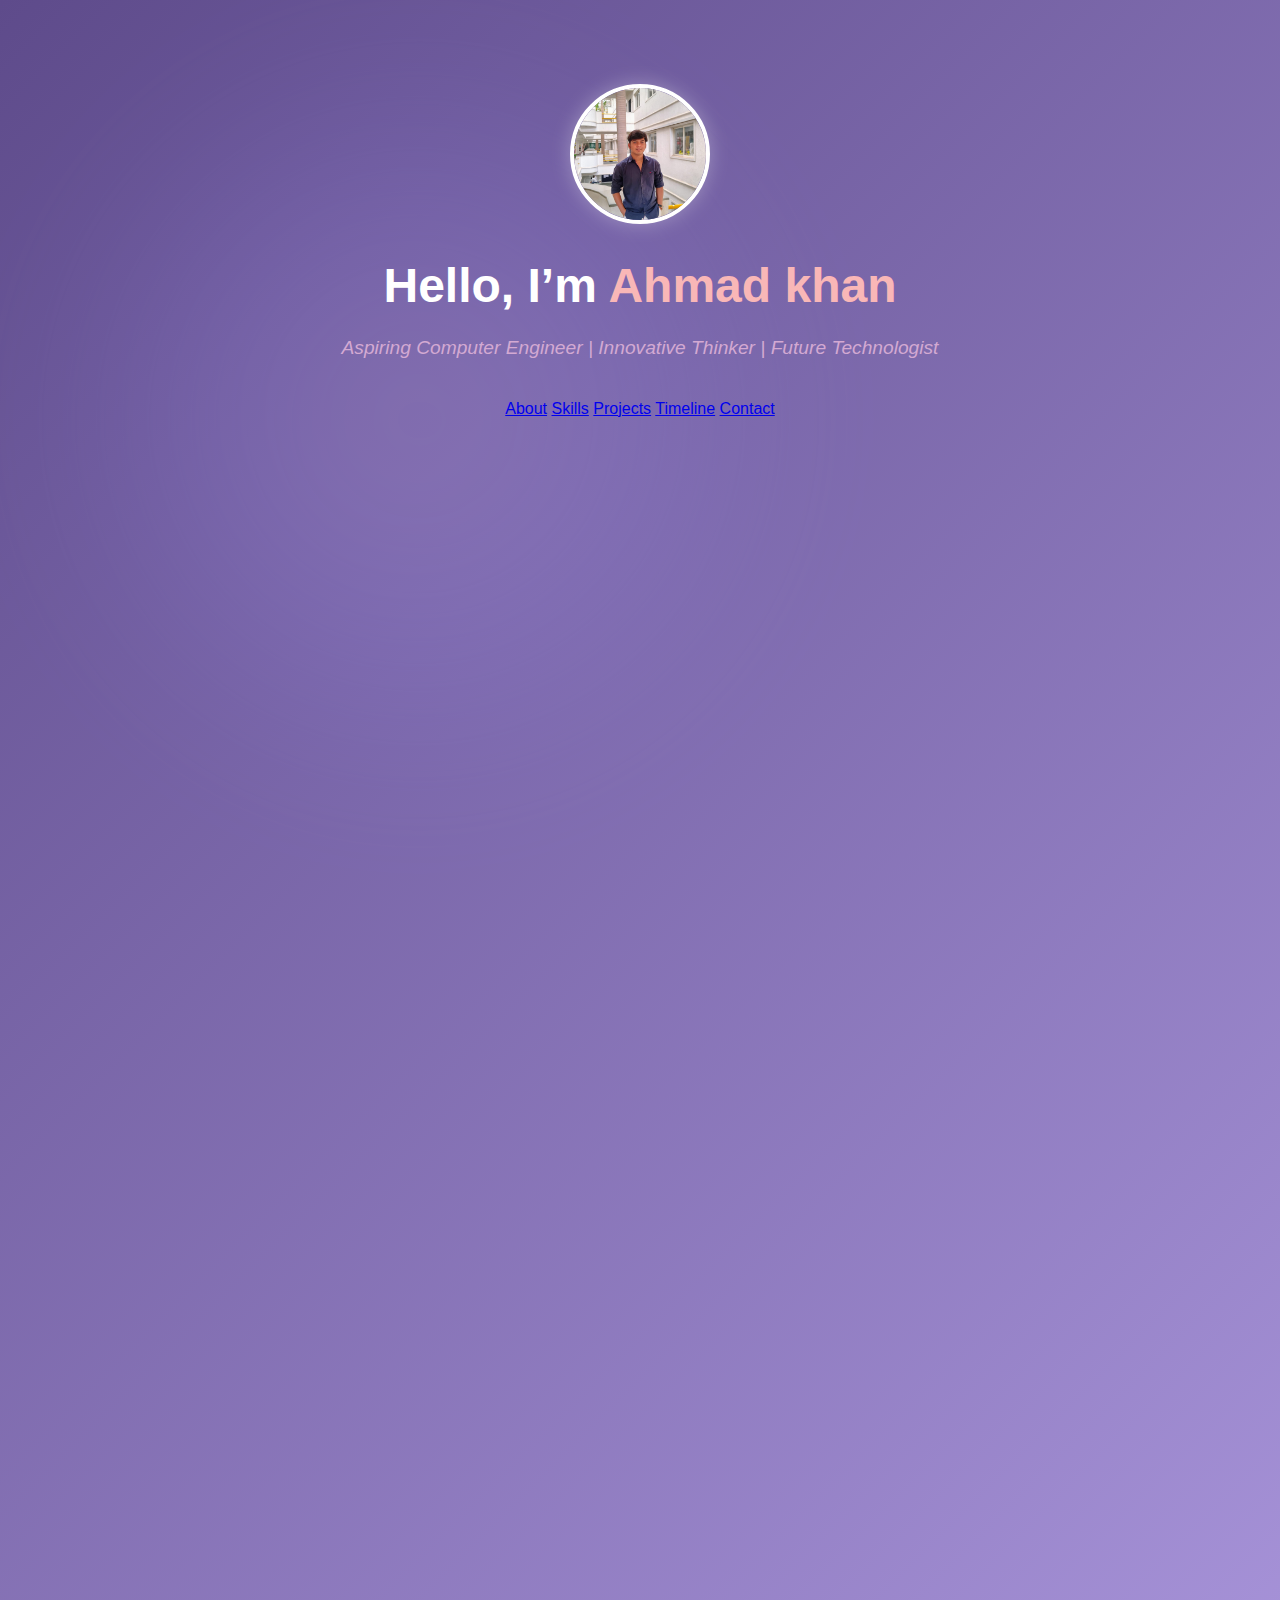
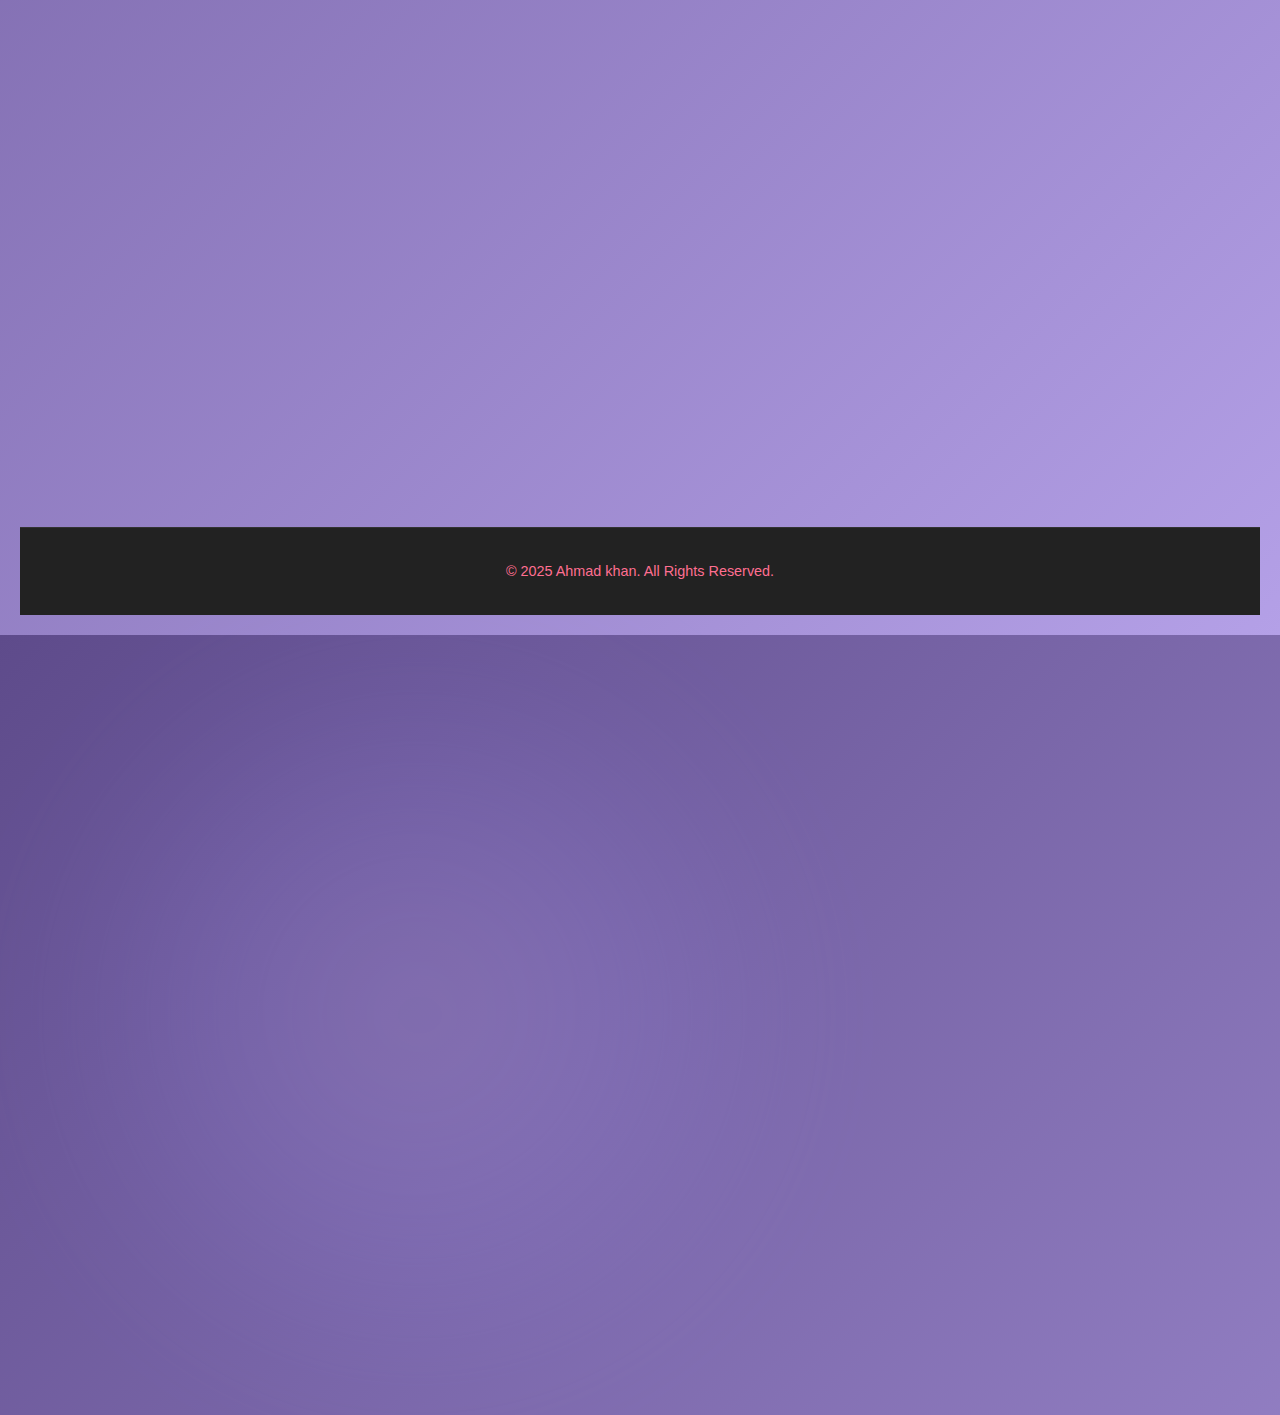
<file: index.html>
<!DOCTYPE html>
<html lang="en">
<head>
  <meta charset="UTF-8" />
  <meta name="viewport" content="width=device-width, initial-scale=1.0"/>
  <title>Ahmad khan | Portfolio</title>
  <link rel="stylesheet" href="style.css" />
</head>
<body>

  <header>
    <div class="profile-container">
      <img src= "profile.jpg" alt="Ahmad khan" class="profile-img"/>
    </div>
    <h1>Hello, I’m <span>Ahmad khan</span></h1>
    <p class="slogan">Aspiring Computer Engineer | Innovative Thinker | Future Technologist</p>
    <nav>
      <a href="#about">About</a>
      <a href="#skills">Skills</a>
      <a href="#projects">Projects</a>
      <a href="#timeline">Timeline</a>
      <a href="#contact">Contact</a>
    </nav>
  </header>

  <section id="about">
    <h2>About Me</h2>
    <p>
      I am Ahmad khan, a passionate and dedicated Computer Engineering student with a strong interest in Coding, Logic building, and real-world problem solving. Throughout my academic journey, I’ve learned Coding Languages such as C++ , C , Python
    </p>
    <p>
        Computer Engineering is a dynamic and innovative field that merges the principles of electrical engineering and computer science to design, develop, and optimize computer systems and hardware. It involves working on everything from microprocessors and embedded systems to software development and network architecture. What excites me most about computer engineering is its real-world impact—powering technologies that shape our daily lives, from smartphones and smart homes to autonomous vehicles and AI systems. Through hands-on projects and continuous learning, I aim to contribute to building smarter, faster, and more efficient computing solutions for the future.
    </p>
    <p>
      <strong>Qualification: MHT CET</strong> – I scored a percentile of 93.8% in the MHT CET, reflecting my strong grasp of core engineering principles and problem-solving abilities.
    </p>
    <p>
        <strong>Qualification: JEE Mains </strong> – I scored a percentile of 90.01% in the JEE Mains
      </p>
    <blockquote>
      "Great engineering isn’t just built — it’s imagined, tested, and refined through persistence."
    </blockquote>
  </section>

  <section id="skills">
    <h2>My Skills</h2>
    <div class="skills">
      <div class="card">C++</div>
      <div class="card">C</div>
      <div class="card">Python</div>
      <div class="card">Video Editing</div>
      <div class="card">Photo Editing</div>
      <div class="card">HTML</div>
      <div class="card">Problem Solving</div>
      <div class="card">Linux</div>
    </div>
  </section>

  <section id="projects">
    <h2>Projects</h2>
    <p>Here are a few projects I've worked on:</p>
    <ul>
      <li><strong>Calculator</strong> – Designed to do arithmetic calculations </li>
      <li><strong>Code</strong> – I wrote an code to make nick name using your first and Last name</li>
      <li><strong>Solar Powered Water Pump</strong> – Designed a small-scale irrigation pump driven by solar energy, promoting sustainable farming.</li>
    </ul>
  </section>

  <section id="timeline">
    <h2>Timeline</h2>
    <div class="timeline">
      <div class="timeline-item">
        <h3>2024 – Started B.tech. in Computer Engineering</h3>
        <p>Enrolled at MIT AOE, ALANDI, diving deep into core engineering subjects.</p>
      </div>
      <div class="timeline-item">
        <h3>2024 – First Youtube video</h3>
        <p>Made an video explaining Linux commands</p>
      </div>
    </div>
  </section>

  <section id="contact">
    <h2>Contact Me</h2>
    <p>📞 <strong>Phone:</strong> <a href="tel:+919172833340">9172833340</a></p>
    <p>📧 <strong>Email:</strong> <a href="mailto:itsahmadkhan10@gmail.com">itsahmadkhan10@gmail.com</a></p>
    <a href="#about" class="button glow">Back to Top</a>
  </section>

  <footer>
    &copy; 2025 Ahmad khan. All Rights Reserved.
  </footer>

</body>
</html>
</file>
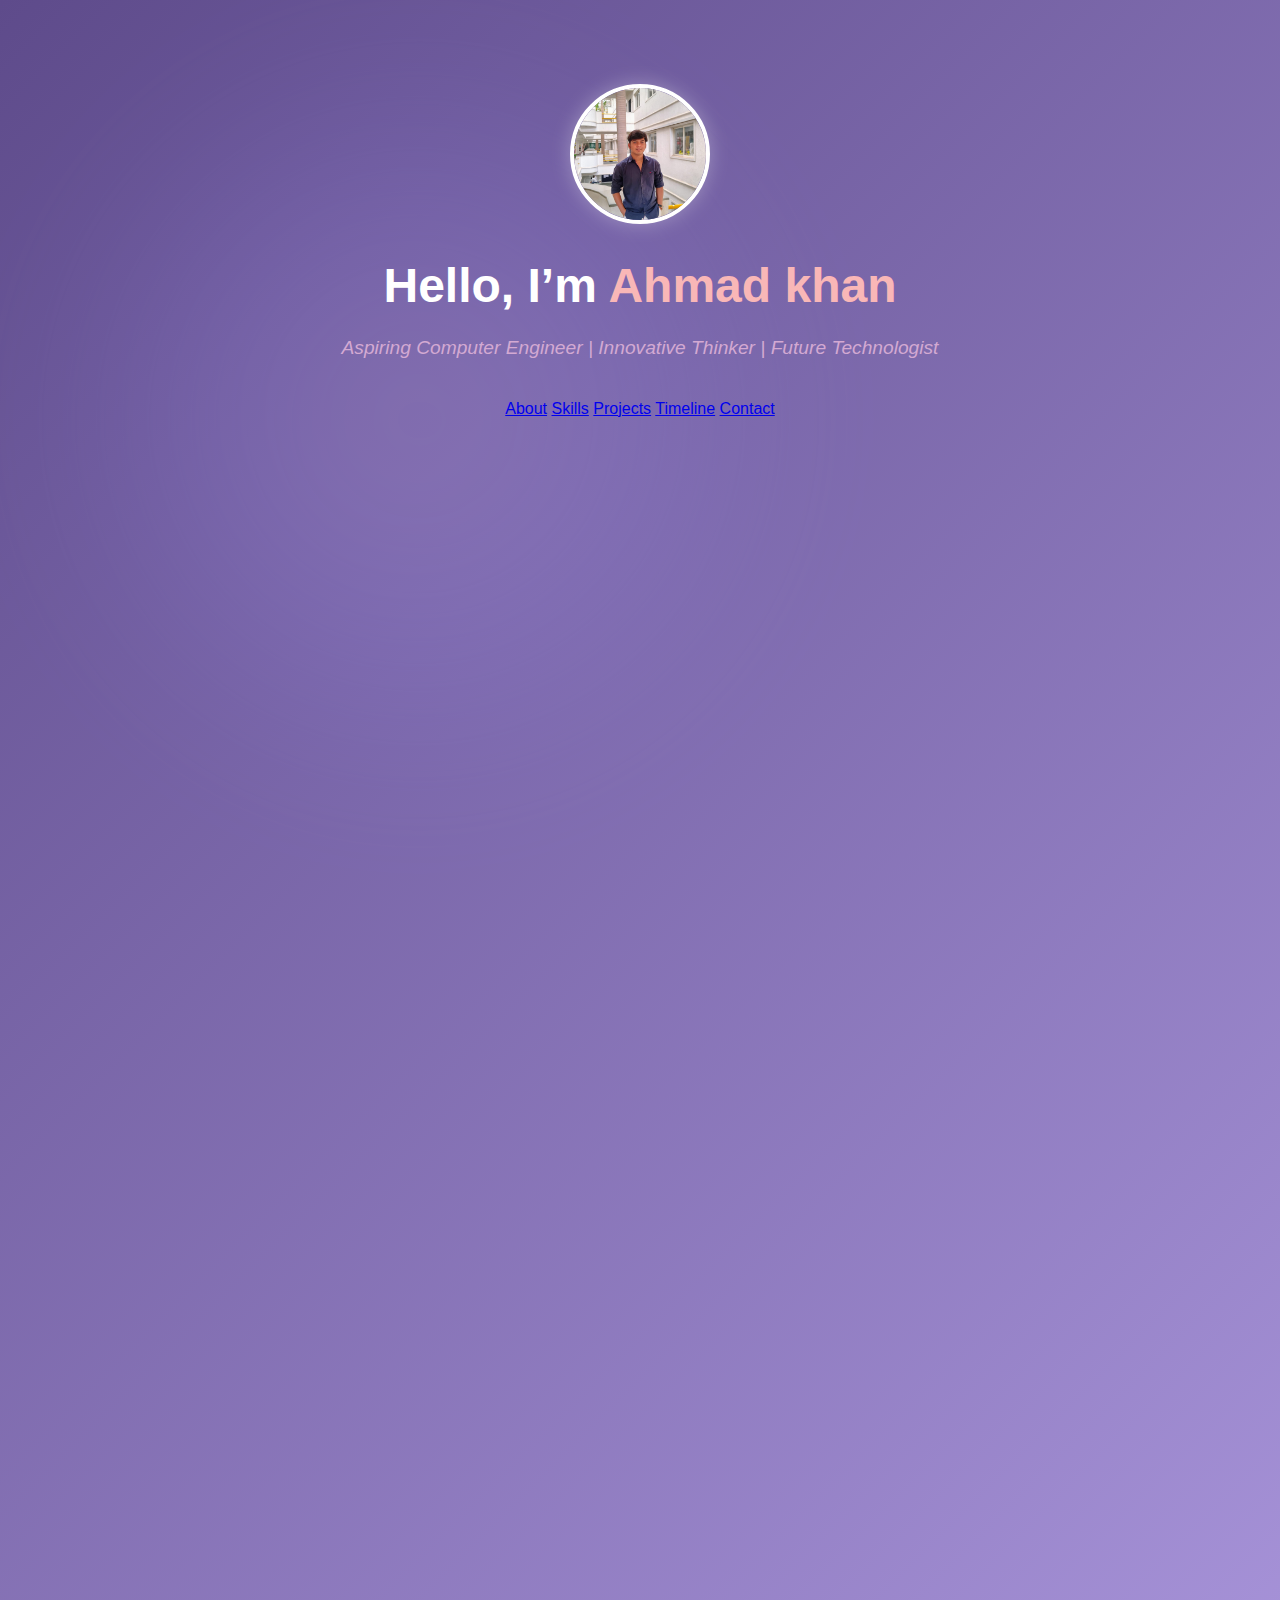
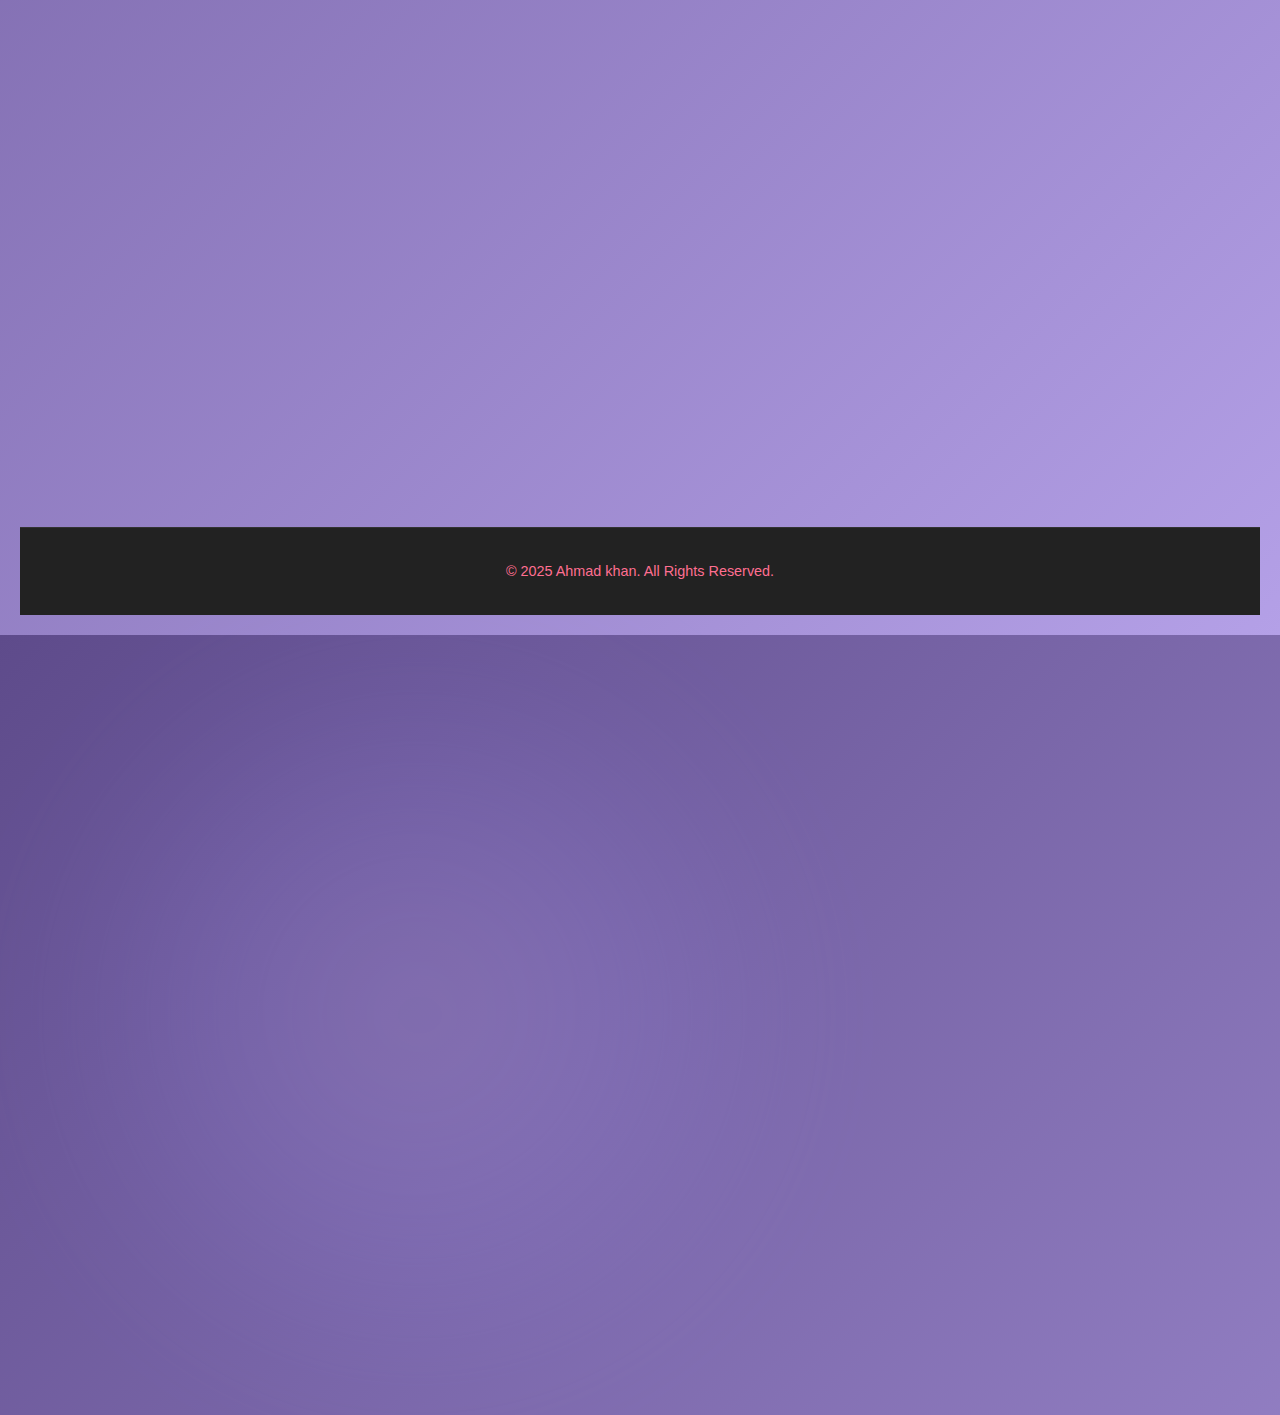
<file: Portfolio.html>
<!DOCTYPE html>
<html lang="en">
<head>
  <meta charset="UTF-8" />
  <meta name="viewport" content="width=device-width, initial-scale=1.0"/>
  <title>Ahmad khan | Portfolio</title>
  <link rel="stylesheet" href="digi.css" />
</head>
<body>

  <header>
    <div class="profile-container">
      <img src= "profile.jpg" alt="Ahmad khan" class="profile-img"/>
    </div>
    <h1>Hello, I’m <span>Ahmad khan</span></h1>
    <p class="slogan">Aspiring Computer Engineer | Innovative Thinker | Future Technologist</p>
    <nav>
      <a href="#about">About</a>
      <a href="#skills">Skills</a>
      <a href="#projects">Projects</a>
      <a href="#timeline">Timeline</a>
      <a href="#contact">Contact</a>
    </nav>
  </header>

  <section id="about">
    <h2>About Me</h2>
    <p>
      I am Ahmad khan, a passionate and dedicated Computer Engineering student with a strong interest in Coding, Logic building, and real-world problem solving. Throughout my academic journey, I’ve learned Coding Languages such as C++ , C , Python
    </p>
    <p>
        Computer Engineering is a dynamic and innovative field that merges the principles of electrical engineering and computer science to design, develop, and optimize computer systems and hardware. It involves working on everything from microprocessors and embedded systems to software development and network architecture. What excites me most about computer engineering is its real-world impact—powering technologies that shape our daily lives, from smartphones and smart homes to autonomous vehicles and AI systems. Through hands-on projects and continuous learning, I aim to contribute to building smarter, faster, and more efficient computing solutions for the future.
    </p>
    <p>
      <strong>Qualification: MHT CET</strong> – I scored a percentile of 93.8% in the MHT CET, reflecting my strong grasp of core engineering principles and problem-solving abilities.
    </p>
    <p>
        <strong>Qualification: JEE Mains </strong> – I scored a percentile of 90.01% in the JEE Mains
      </p>
    <blockquote>
      "Great engineering isn’t just built — it’s imagined, tested, and refined through persistence."
    </blockquote>
  </section>

  <section id="skills">
    <h2>My Skills</h2>
    <div class="skills">
      <div class="card">C++</div>
      <div class="card">C</div>
      <div class="card">Python</div>
      <div class="card">Video Editing</div>
      <div class="card">Photo Editing</div>
      <div class="card">HTML</div>
      <div class="card">Problem Solving</div>
      <div class="card">Linux</div>
    </div>
  </section>

  <section id="projects">
    <h2>Projects</h2>
    <p>Here are a few projects I've worked on:</p>
    <ul>
      <li><strong>Calculator</strong> – Designed to do arithmetic calculations </li>
      <li><strong>Code</strong> – I wrote an code to make nick name using your first and Last name</li>
      <li><strong>Solar Powered Water Pump</strong> – Designed a small-scale irrigation pump driven by solar energy, promoting sustainable farming.</li>
    </ul>
  </section>

  <section id="timeline">
    <h2>Timeline</h2>
    <div class="timeline">
      <div class="timeline-item">
        <h3>2024 – Started B.tech. in Computer Engineering</h3>
        <p>Enrolled at MIT AOE, ALANDI, diving deep into core engineering subjects.</p>
      </div>
      <div class="timeline-item">
        <h3>2024 – First Youtube video</h3>
        <p>Made an video explaining Linux commands</p>
      </div>
    </div>
  </section>

  <section id="contact">
    <h2>Contact Me</h2>
    <p>📞 <strong>Phone:</strong> <a href="tel:+919172833340">9172833340</a></p>
    <p>📧 <strong>Email:</strong> <a href="mailto:itsahmadkhan10@gmail.com">itsahmadkhan10@gmail.com</a></p>
    <a href="#about" class="button glow">Back to Top</a>
  </section>

  <footer>
    &copy; 2025 Ahmad khan. All Rights Reserved.
  </footer>

</body>
</html>
</file>
<file: style.css>
/* Reset and Box Sizing */
* {
    margin: 0;
    padding: 0;
    box-sizing: border-box;
  }
  
  /* Body and General Layout */
  body {
    font-family: 'Poppins', sans-serif;
    background: linear-gradient(135deg, #5e4b8b, #b4a0e7); /* Soft purple gradient */
    color: #ffffff; /* White text for better contrast */
    min-height: 100vh;
    position: relative;
    overflow-x: hidden;
    transition: background 0.3s ease-in-out;
    padding: 20px; /* Add padding for more space around content */
    line-height: 1.6; /* Adjust line-height for better text readability */
  }
  
  /* Animated gradient blobs */
  body::before,
  body::after {
    content: '';
    position: absolute;
    width: 800px;
    height: 800px;
    border-radius: 50%;
    background: radial-gradient(circle at center, #f9d8ff, #ab9bff, transparent 70%);
    z-index: -1;
    opacity: 0.15;
    filter: blur(80px);
    animation: moveBlobs 20s infinite ease-in-out;
  }
  
  @keyframes moveBlobs {
    0%, 100% {
      transform: translate(0, 0);
    }
    50% {
      transform: translate(-200px, 200px);
    }
  }
  
  /* Glass Card Style */
  section {
    background: rgba(0, 0, 0, 0.3); /* Darker background for better contrast */
    backdrop-filter: blur(15px);
    border-radius: 20px;
    padding: 2rem;
    margin: 2rem auto;
    max-width: 1000px;
    box-shadow: 0 12px 30px rgba(0, 0, 0, 0.2);
    opacity: 0;
    animation: fadeIn 1.5s ease-out forwards;
    margin-bottom: 2rem; /* Space at the bottom of each section */
  }
  
  section:hover {
    transform: translateY(-5px);
    box-shadow: 0 16px 35px rgba(0, 0, 0, 0.25);
  }
  
  /* Fade-In Animation for Section */
  @keyframes fadeIn {
    from {
      opacity: 0;
    }
    to {
      opacity: 1;
    }
  }
  
  /* Header */
  header {
    text-align: center;
    padding: 4rem 1rem 2rem;
    background: transparent;
    animation: slideUp 1.5s ease-out forwards;
    margin-bottom: 2rem; /* Space at the bottom of the header */
  }
  
  @keyframes slideUp {
    from {
      transform: translateY(50px);
      opacity: 0;
    }
    to {
      transform: translateY(0);
      opacity: 1;
    }
  }
  
  .profile-container {
    display: flex;
    justify-content: center;
    margin-bottom: 1.5rem;
  }
  
  .profile-img {
    width: 140px;
    height: 140px;
    border-radius: 50%;
    border: 4px solid #ffffff;
    box-shadow: 0 0 20px rgba(255, 255, 255, 0.3);
    object-fit: cover;
    transition: transform 0.3s ease-in-out;
  }
  
  .profile-img:hover {
    transform: scale(1.1);
  }
  
  header h1 {
    font-size: 3rem;
    color: #ffffff; /* White for contrast */
    margin-bottom: 0.5rem; /* Space under the header title */
  }
  
  header h1 span {
    color: #f9b7b7; /* Soft pink for emphasis */
  }
  
  .slogan {
    font-style: italic;
    margin-top: 0.5rem;
    font-size: 1.2rem;
    color: #d3a9d2; /* Light purple for accent */
    margin-bottom: 2rem; /* Space below the slogan */
  }
  
  nav {
    margin-top: 2rem;
    animation: fadeInUp 1.5s ease-out forwards;
    margin-bottom: 2rem; /* Space below the navigation links */
  }
  
  @keyframes fadeInUp {
    from {
      transform: translateY(30px);
      opacity: 0;
    }
    to {
      transform: translateY(0);
      opacity: 1;
    }
  }
  
  nav .nav-link {
    margin: 0 1rem;
    text-decoration: none;
    color: #f9b7b7; /* Soft pink */
    font-weight: 600;
    transition: color 0.3s ease, transform 0.3s ease;
  }
  
  nav .nav-link:hover {
    color: #ffffff;
    transform: scale(1.1);
  }
  
  /* Section Titles */
  .section-title {
    font-size: 2rem;
    margin-bottom: 1.5rem;
    border-left: 4px solid #f9b7b7; /* Soft pink border */
    padding-left: 10px;
    position: relative;
    color: #ffffff;
    transition: color 0.3s ease-in-out;
  }
  
  .section-title:hover {
    color: #f9b7b7; /* Soft pink on hover */
  }
  
  .section-title::after {
    content: '';
    position: absolute;
    bottom: -5px;
    left: 0;
    width: 100%;
    height: 2px;
    background-color: #f9b7b7;
    transform: scaleX(0);
    transition: transform 0.3s ease-in-out;
  }
  
  .section-title:hover::after {
    transform: scaleX(1);
  }
  
  /* About Section */
  blockquote {
    font-style: italic;
    padding-left: 1rem;
    border-left: 3px solid #f9b7b7;
    margin: 1.5rem 0; /* Increased space above and below the blockquote */
    color: #e0c1e5; /* Light purple text */
    transition: transform 0.3s ease-in-out;
  }
  
  blockquote:hover {
    transform: translateX(10px);
  }
  
  /* Skills Section */
  .skills {
    display: grid;
    grid-template-columns: repeat(auto-fit, minmax(160px, 1fr));
    gap: 1.5rem; /* Increased gap between skill cards */
    text-align: center;
    opacity: 0;
    animation: fadeInUp 2s ease-out forwards;
    margin-bottom: 2rem; /* Space below the skills section */
  }
  
  @keyframes fadeInUp {
    from {
      transform: translateY(30px);
      opacity: 0;
    }
    to {
      transform: translateY(0);
      opacity: 1;
    }
  }
  
  .card {
    background: rgba(0, 0, 0, 0.3); /* Darker background for cards */
    backdrop-filter: blur(8px);
    border-radius: 10px;
    padding: 1.5rem; /* Added padding inside the card */
    color: #ffffff;
    font-weight: bold;
    transition: transform 0.3s ease, box-shadow 0.3s ease;
    box-shadow: 0 6px 15px rgba(0, 0, 0, 0.2);
    opacity: 0;
    animation: fadeInUpCard 1.5s ease-out forwards;
  }
  
  @keyframes fadeInUpCard {
    from {
      transform: translateY(20px);
      opacity: 0;
    }
    to {
      transform: translateY(0);
      opacity: 1;
    }
  }
  
  .card:hover {
    transform: translateY(-6px);
    box-shadow: 0 12px 25px rgba(0, 0, 0, 0.4);
    background: rgba(255, 165, 0, 0.2); /* Orange tint on hover */
  }
  
  /* Glowing Button */
  .button.glow {
    background: linear-gradient(145deg, #ff6f91, #ff89a1);
    color: #ffffff;
    padding: 1rem 2rem; /* Increased padding */
    border-radius: 30px;
    text-decoration: none;
    font-weight: bold;
    margin-top: 2rem; /* Added margin-top for spacing */
    display: inline-block;
    box-shadow: 0 0 12px #ff6f91, 0 0 25px #ff6f91;
    transition: all 0.3s ease;
  }
  
  .button.glow:hover {
    box-shadow: 0 0 25px #ff6f91, 0 0 45px #ff6f91;
    transform: translateY(-3px);
  }
  
  /* Footer */
  footer {
    text-align: center;
    padding: 2rem;
    font-size: 0.9rem;
    color: #ff6f91;
    background: #222;
    border-top: 1px solid #333;
    margin-top: 2rem; /* Added space above the footer */
  }
</file>
<file: digi.css>
/* Reset and Box Sizing */
* {
    margin: 0;
    padding: 0;
    box-sizing: border-box;
  }
  
  /* Body and General Layout */
  body {
    font-family: 'Poppins', sans-serif;
    background: linear-gradient(135deg, #5e4b8b, #b4a0e7); /* Soft purple gradient */
    color: #ffffff; /* White text for better contrast */
    min-height: 100vh;
    position: relative;
    overflow-x: hidden;
    transition: background 0.3s ease-in-out;
    padding: 20px; /* Add padding for more space around content */
    line-height: 1.6; /* Adjust line-height for better text readability */
  }
  
  /* Animated gradient blobs */
  body::before,
  body::after {
    content: '';
    position: absolute;
    width: 800px;
    height: 800px;
    border-radius: 50%;
    background: radial-gradient(circle at center, #f9d8ff, #ab9bff, transparent 70%);
    z-index: -1;
    opacity: 0.15;
    filter: blur(80px);
    animation: moveBlobs 20s infinite ease-in-out;
  }
  
  @keyframes moveBlobs {
    0%, 100% {
      transform: translate(0, 0);
    }
    50% {
      transform: translate(-200px, 200px);
    }
  }
  
  /* Glass Card Style */
  section {
    background: rgba(0, 0, 0, 0.3); /* Darker background for better contrast */
    backdrop-filter: blur(15px);
    border-radius: 20px;
    padding: 2rem;
    margin: 2rem auto;
    max-width: 1000px;
    box-shadow: 0 12px 30px rgba(0, 0, 0, 0.2);
    opacity: 0;
    animation: fadeIn 1.5s ease-out forwards;
    margin-bottom: 2rem; /* Space at the bottom of each section */
  }
  
  section:hover {
    transform: translateY(-5px);
    box-shadow: 0 16px 35px rgba(0, 0, 0, 0.25);
  }
  
  /* Fade-In Animation for Section */
  @keyframes fadeIn {
    from {
      opacity: 0;
    }
    to {
      opacity: 1;
    }
  }
  
  /* Header */
  header {
    text-align: center;
    padding: 4rem 1rem 2rem;
    background: transparent;
    animation: slideUp 1.5s ease-out forwards;
    margin-bottom: 2rem; /* Space at the bottom of the header */
  }
  
  @keyframes slideUp {
    from {
      transform: translateY(50px);
      opacity: 0;
    }
    to {
      transform: translateY(0);
      opacity: 1;
    }
  }
  
  .profile-container {
    display: flex;
    justify-content: center;
    margin-bottom: 1.5rem;
  }
  
  .profile-img {
    width: 140px;
    height: 140px;
    border-radius: 50%;
    border: 4px solid #ffffff;
    box-shadow: 0 0 20px rgba(255, 255, 255, 0.3);
    object-fit: cover;
    transition: transform 0.3s ease-in-out;
  }
  
  .profile-img:hover {
    transform: scale(1.1);
  }
  
  header h1 {
    font-size: 3rem;
    color: #ffffff; /* White for contrast */
    margin-bottom: 0.5rem; /* Space under the header title */
  }
  
  header h1 span {
    color: #f9b7b7; /* Soft pink for emphasis */
  }
  
  .slogan {
    font-style: italic;
    margin-top: 0.5rem;
    font-size: 1.2rem;
    color: #d3a9d2; /* Light purple for accent */
    margin-bottom: 2rem; /* Space below the slogan */
  }
  
  nav {
    margin-top: 2rem;
    animation: fadeInUp 1.5s ease-out forwards;
    margin-bottom: 2rem; /* Space below the navigation links */
  }
  
  @keyframes fadeInUp {
    from {
      transform: translateY(30px);
      opacity: 0;
    }
    to {
      transform: translateY(0);
      opacity: 1;
    }
  }
  
  nav .nav-link {
    margin: 0 1rem;
    text-decoration: none;
    color: #f9b7b7; /* Soft pink */
    font-weight: 600;
    transition: color 0.3s ease, transform 0.3s ease;
  }
  
  nav .nav-link:hover {
    color: #ffffff;
    transform: scale(1.1);
  }
  
  /* Section Titles */
  .section-title {
    font-size: 2rem;
    margin-bottom: 1.5rem;
    border-left: 4px solid #f9b7b7; /* Soft pink border */
    padding-left: 10px;
    position: relative;
    color: #ffffff;
    transition: color 0.3s ease-in-out;
  }
  
  .section-title:hover {
    color: #f9b7b7; /* Soft pink on hover */
  }
  
  .section-title::after {
    content: '';
    position: absolute;
    bottom: -5px;
    left: 0;
    width: 100%;
    height: 2px;
    background-color: #f9b7b7;
    transform: scaleX(0);
    transition: transform 0.3s ease-in-out;
  }
  
  .section-title:hover::after {
    transform: scaleX(1);
  }
  
  /* About Section */
  blockquote {
    font-style: italic;
    padding-left: 1rem;
    border-left: 3px solid #f9b7b7;
    margin: 1.5rem 0; /* Increased space above and below the blockquote */
    color: #e0c1e5; /* Light purple text */
    transition: transform 0.3s ease-in-out;
  }
  
  blockquote:hover {
    transform: translateX(10px);
  }
  
  /* Skills Section */
  .skills {
    display: grid;
    grid-template-columns: repeat(auto-fit, minmax(160px, 1fr));
    gap: 1.5rem; /* Increased gap between skill cards */
    text-align: center;
    opacity: 0;
    animation: fadeInUp 2s ease-out forwards;
    margin-bottom: 2rem; /* Space below the skills section */
  }
  
  @keyframes fadeInUp {
    from {
      transform: translateY(30px);
      opacity: 0;
    }
    to {
      transform: translateY(0);
      opacity: 1;
    }
  }
  
  .card {
    background: rgba(0, 0, 0, 0.3); /* Darker background for cards */
    backdrop-filter: blur(8px);
    border-radius: 10px;
    padding: 1.5rem; /* Added padding inside the card */
    color: #ffffff;
    font-weight: bold;
    transition: transform 0.3s ease, box-shadow 0.3s ease;
    box-shadow: 0 6px 15px rgba(0, 0, 0, 0.2);
    opacity: 0;
    animation: fadeInUpCard 1.5s ease-out forwards;
  }
  
  @keyframes fadeInUpCard {
    from {
      transform: translateY(20px);
      opacity: 0;
    }
    to {
      transform: translateY(0);
      opacity: 1;
    }
  }
  
  .card:hover {
    transform: translateY(-6px);
    box-shadow: 0 12px 25px rgba(0, 0, 0, 0.4);
    background: rgba(255, 165, 0, 0.2); /* Orange tint on hover */
  }
  
  /* Glowing Button */
  .button.glow {
    background: linear-gradient(145deg, #ff6f91, #ff89a1);
    color: #ffffff;
    padding: 1rem 2rem; /* Increased padding */
    border-radius: 30px;
    text-decoration: none;
    font-weight: bold;
    margin-top: 2rem; /* Added margin-top for spacing */
    display: inline-block;
    box-shadow: 0 0 12px #ff6f91, 0 0 25px #ff6f91;
    transition: all 0.3s ease;
  }
  
  .button.glow:hover {
    box-shadow: 0 0 25px #ff6f91, 0 0 45px #ff6f91;
    transform: translateY(-3px);
  }
  
  /* Footer */
  footer {
    text-align: center;
    padding: 2rem;
    font-size: 0.9rem;
    color: #ff6f91;
    background: #222;
    border-top: 1px solid #333;
    margin-top: 2rem; /* Added space above the footer */
  }
</file>
